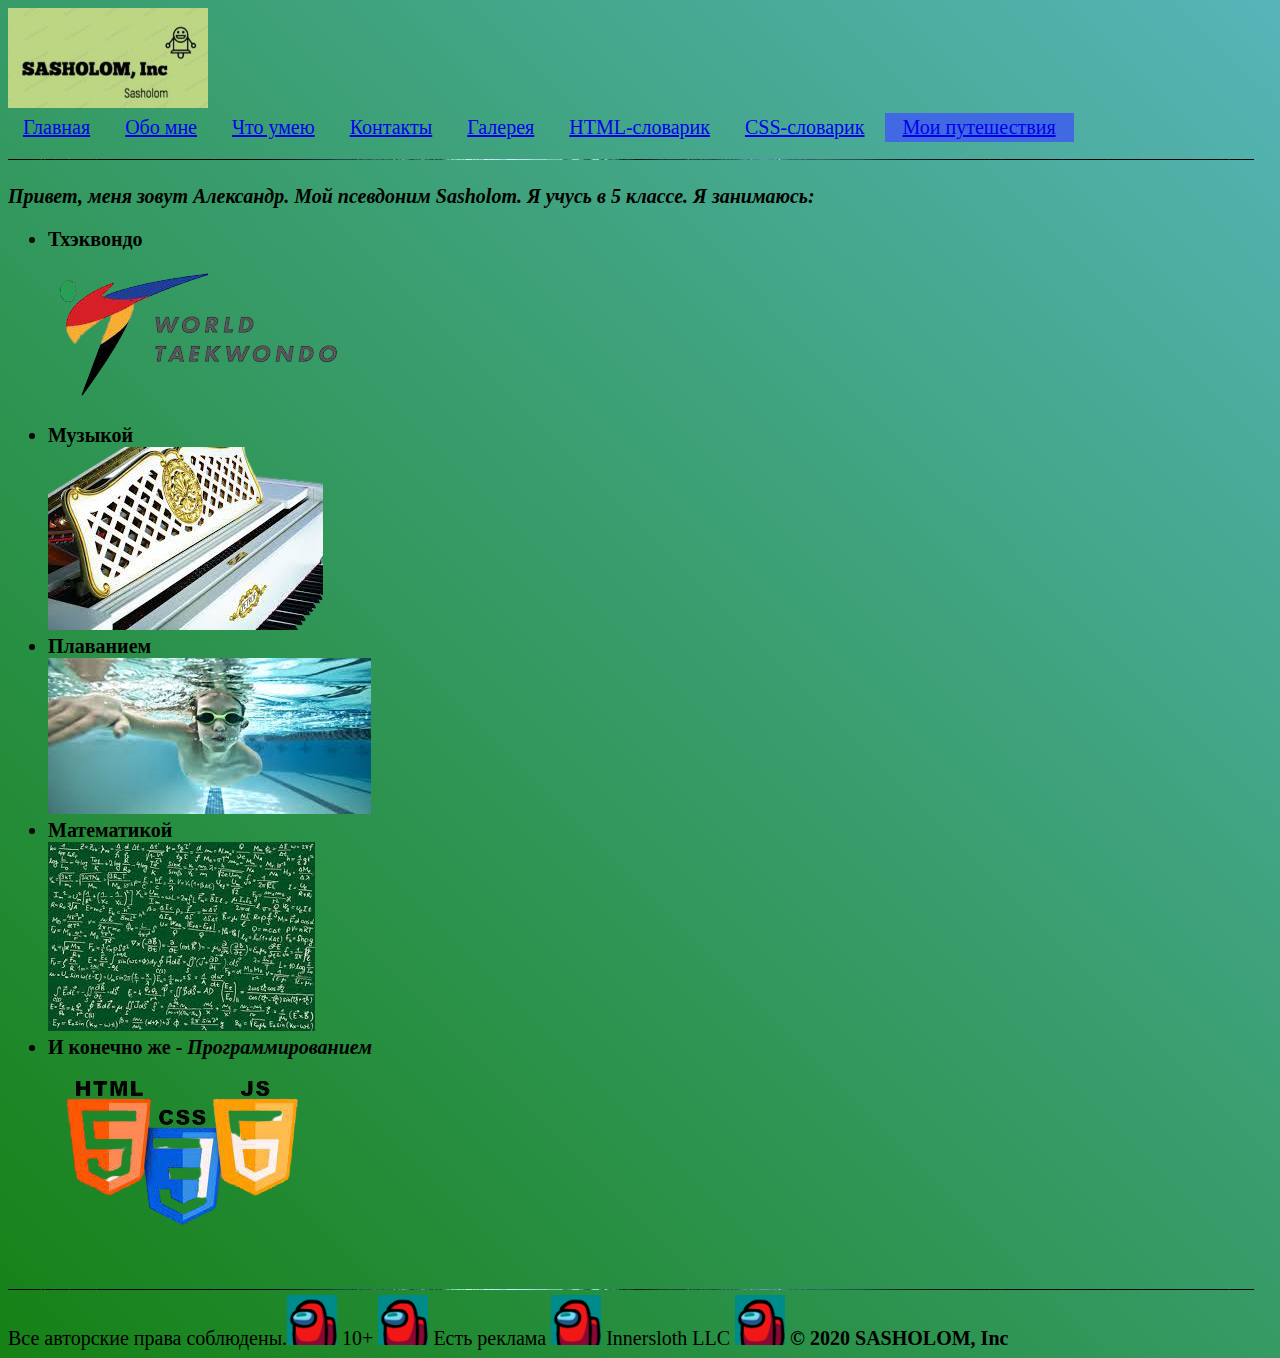
<file: About_me.html>
<!DOCTYPE html>
<html>
    <head>
        <meta charset="utf-8">
        <link rel="stylesheet" href="style.css">  
    </head>
    <body class="ssd">
        <header>
            <div class="logo">
                <img src="normlogo" width="200" height="100">
            </div>
            <div class="menu">
                <div class="a"><a href="index.html">Главная</a></div>
                <div class="s" ><a href="About_me.html">Обо мне</a></div>
                <div class="d" ><a href="My_skills.html">Что умею</a></div>
                <div class="f" ><a href="Сontaсts.html">Контакты</a></div>
                <div class="g" ><a href="galery.html">Галерея</a></div>
                <div class="h" ><a href="dictionary_HTML.html">HTML-словарик</a></div>
                <div class="j" ><a href="dictionary_CSS.html">CSS-словарик</a></div>
                <div class="k" ><a href="puteshestviya.html">Мои путешествия</a></div>
            </div>
        </header>
        <img src="Линии.jpg" width="1246" height="1">
        <main>
        <p><i><b>Привет, меня зовут Александр. Мой псевдоним Sasholom. Я учусь в 5 классе. Я занимаюсь:</b></i><ul>
            <b><li>Тхэквондо</li>
                <img src="норм ткд 2.png" alt="Картинка Тхэквондо">
                <li>Музыкой</li>
                <img src="норм пианино 2.png" alt="Картинка Пианино">
                <li>Плаванием</li>
                <img src="Плавание.jpeg" alt="Картинка Плавание">
                <li>Математикой</li>
                <img src="Математика.jpeg" alt="Картинка Математика">
                <li>И конечно же - <i>Программированием</i></li>
                <img src="норм проги 2.png" alt="Картинка Программирование"></b>
        </ul></p></main>
        <img src="Линии.jpg" width="1246" height="1">
        <footer><span>
            Все авторские права соблюдены.<a href="https://play.google.com/store/apps/details?id=com.innersloth.spacemafia"><img src="test-removebg-preview (2).png" alt="Фото обложки игры" width="50" height="50"></a>   10+  <a href="https://play.google.com/store/apps/details?id=com.innersloth.spacemafia"><img src="test-removebg-preview (2).png" alt="Фото обложки игры" width="50" height="50"></a> Есть реклама  <a href="https://play.google.com/store/apps/details?id=com.innersloth.spacemafia"><img src="test-removebg-preview (2).png" alt="Фото обложки игры" width="50" height="50"></a> Innersloth LLC
            <a href="https://play.google.com/store/apps/details?id=com.innersloth.spacemafia"><img src="test-removebg-preview (2).png" alt="Фото обложки игры" width="50" height="50"></a>
            <b class="ewr">© 2020 SASHOLOM, Inc</b>
        </span></footer>
</html>
</file>
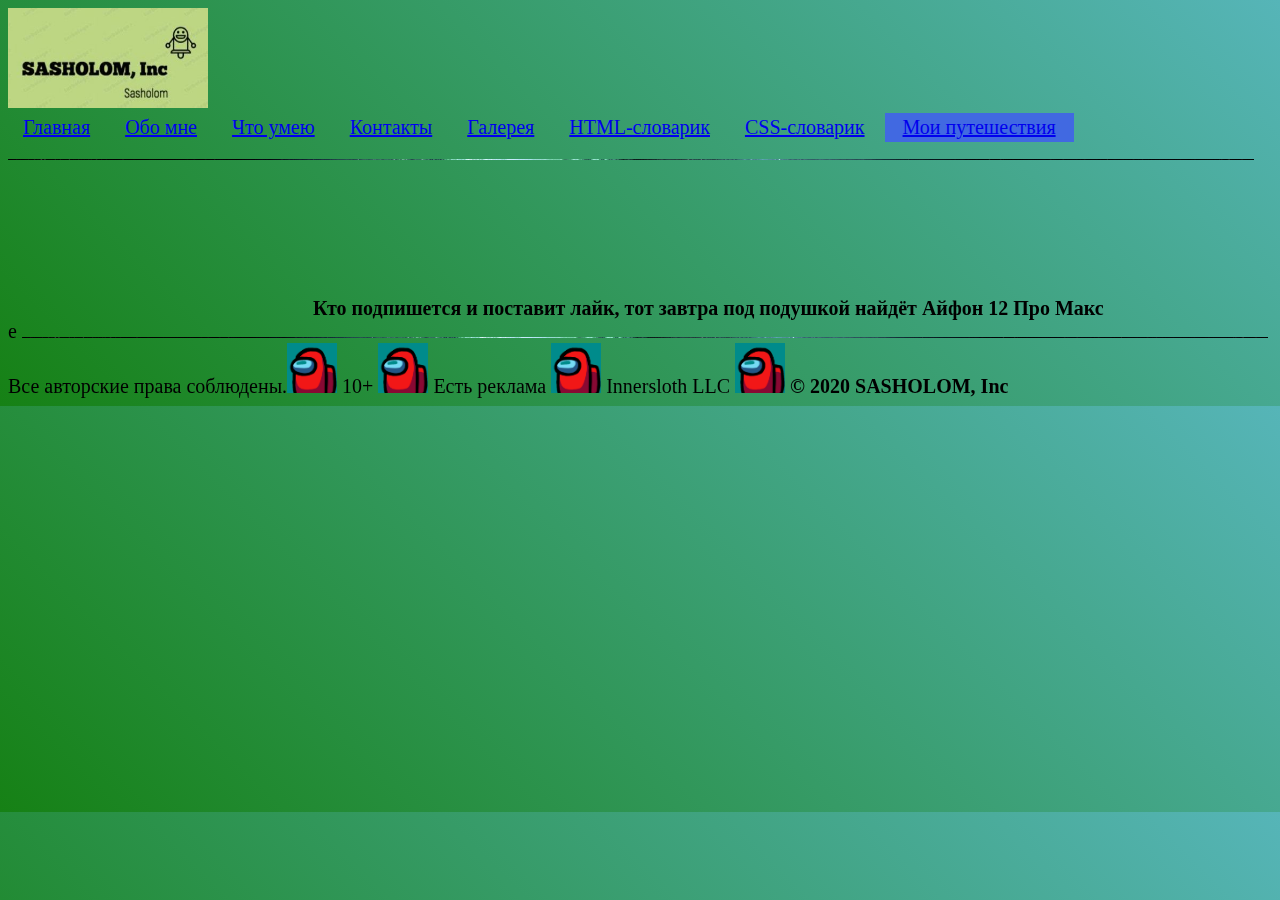
<file: dhcbd.html>
<!DOCTYPE html>
<html>
    <meta charset="utf-8">
        <link rel="stylesheet" href="style.css">  
    <body>
        <header>
            <div class="logo">
                <img src="normlogo" width="200" height="100">
            </div>
            <div class="menu">
                <div class="a"><a href="index.html">Главная</a></div>
                <div class="s" ><a href="About_me.html">Обо мне</a></div>
                <div class="d" ><a href="My_skills.html">Что умею</a></div>
                <div class="f" ><a href="Сontaсts.html">Контакты</a></div>
                <div class="g" ><a href="galery.html">Галерея</a></div>
                <div class="h" ><a href="dictionary_HTML.html">HTML-словарик</a></div>
                <div class="j" ><a href="dictionary_CSS.html">CSS-словарик</a></div>
                <div class="k" ><a href="puteshestviya.html">Мои путешествия</a></div>
            </div>
        </header>
        <img src="Линии.jpg" width="1246" height="1">
        <main>
            <iframe width="300" height="150" src="https://www.youtube.com/embed/MCkVxOq34VU" frameborder="0" allow="accelerometer; autoplay; clipboard-write; encrypted-media; gyroscope; picture-in-picture" allowfullscreen></iframe>
        <b>Кто подпишется и поставит лайк, тот завтра под подушкой найдёт Айфон 12 Про Макс</b>
        </main>e
        <img src="Линии.jpg" width="1246" height="1">
        <footer><span>
            Все авторские права соблюдены.<a href="https://play.google.com/store/apps/details?id=com.innersloth.spacemafia"><img src="test-removebg-preview (2).png" alt="Фото обложки игры" width="50" height="50"></a>   10+  <a href="https://play.google.com/store/apps/details?id=com.innersloth.spacemafia"><img src="test-removebg-preview (2).png" alt="Фото обложки игры" width="50" height="50"></a> Есть реклама  <a href="https://play.google.com/store/apps/details?id=com.innersloth.spacemafia"><img src="test-removebg-preview (2).png" alt="Фото обложки игры" width="50" height="50"></a> Innersloth LLC
            <a href="https://play.google.com/store/apps/details?id=com.innersloth.spacemafia"><img src="test-removebg-preview (2).png" alt="Фото обложки игры" width="50" height="50"></a>
            <b class="ewr">© 2020 SASHOLOM, Inc</b>
        </span></footer>
    </body>
</html>
</file>
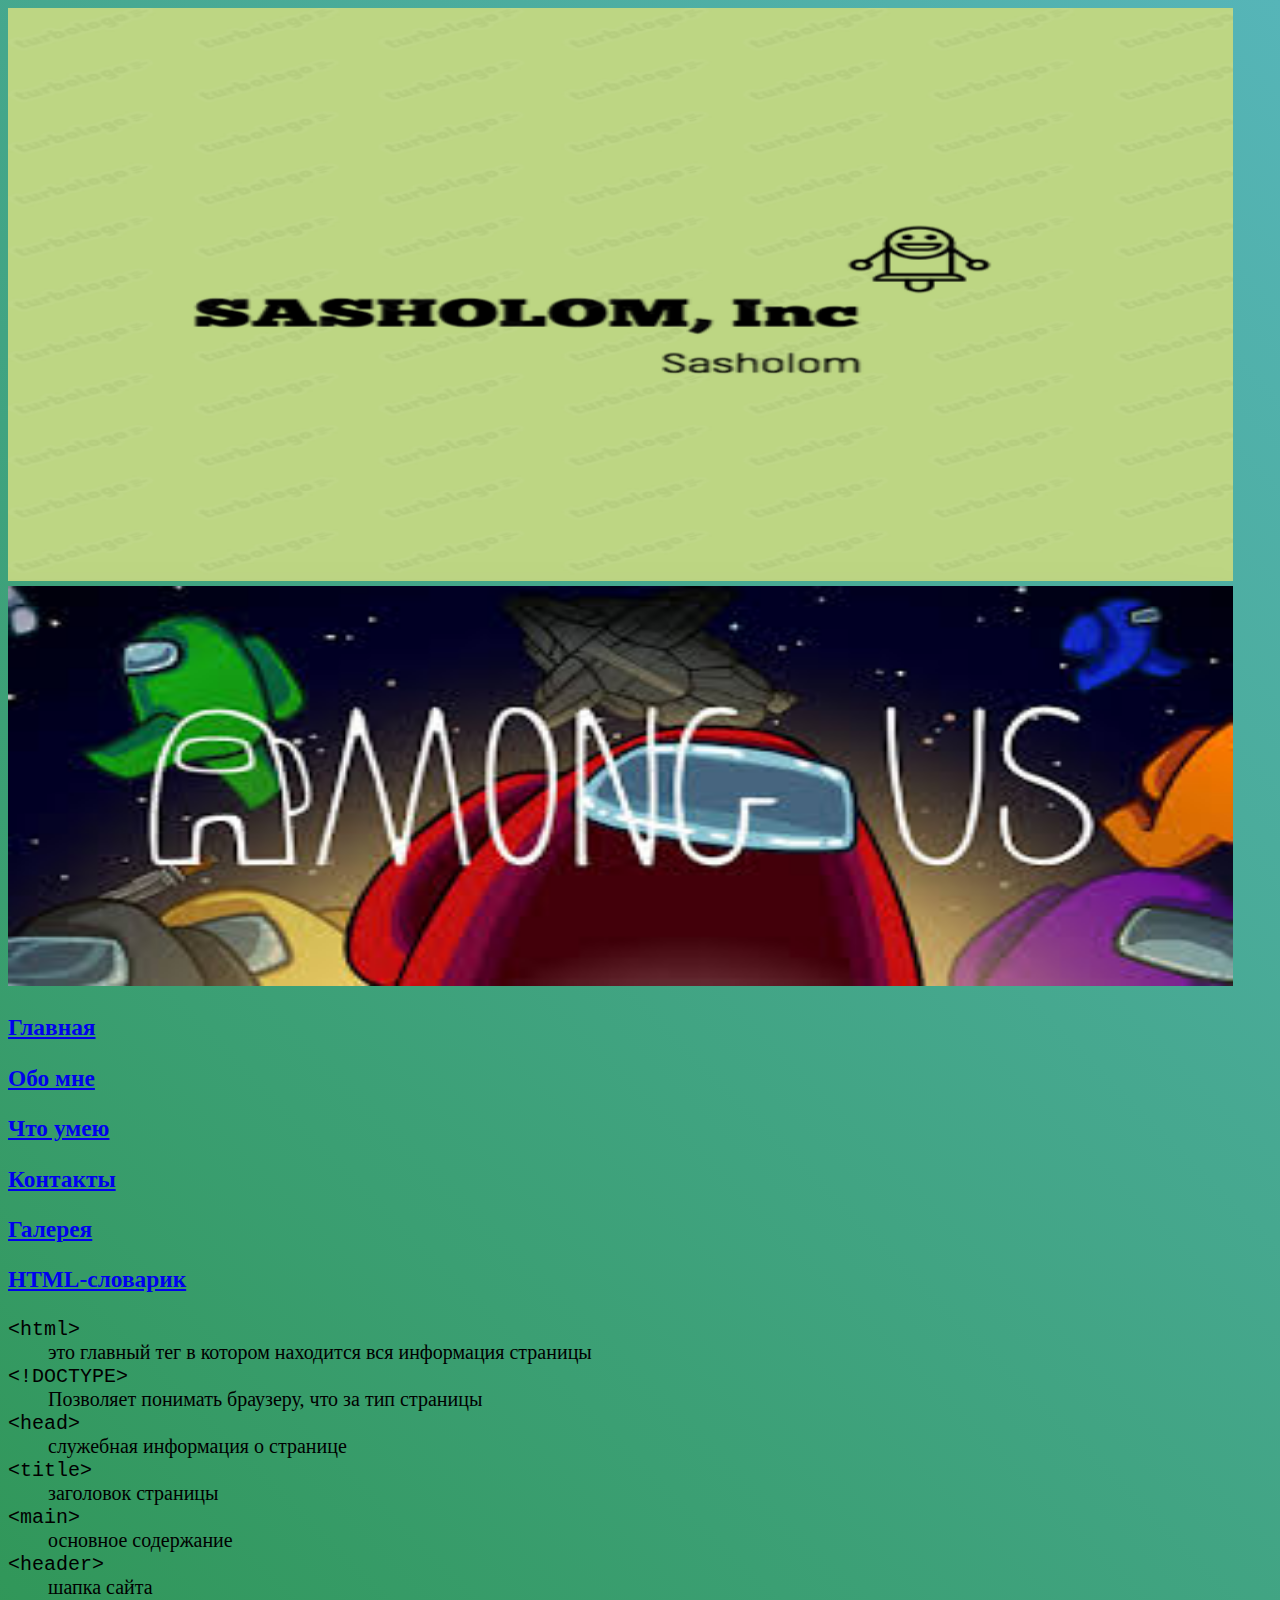
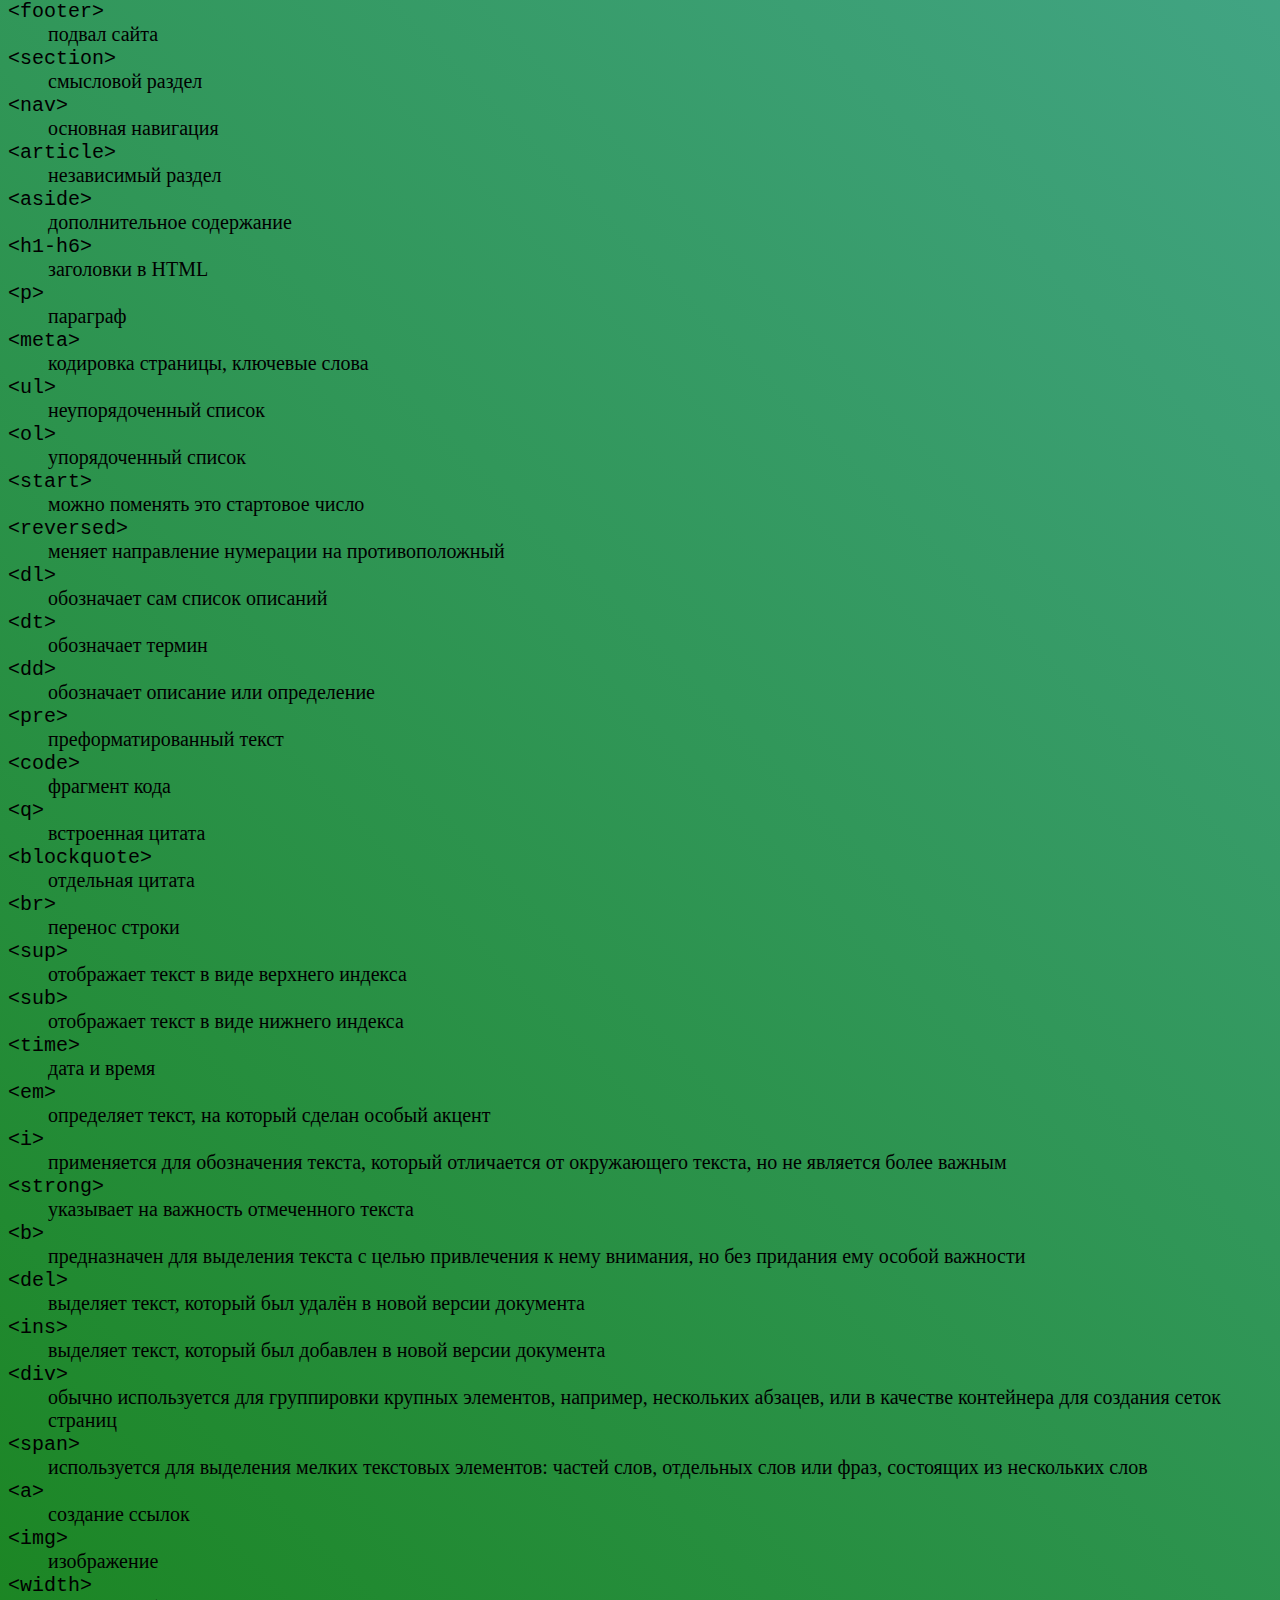
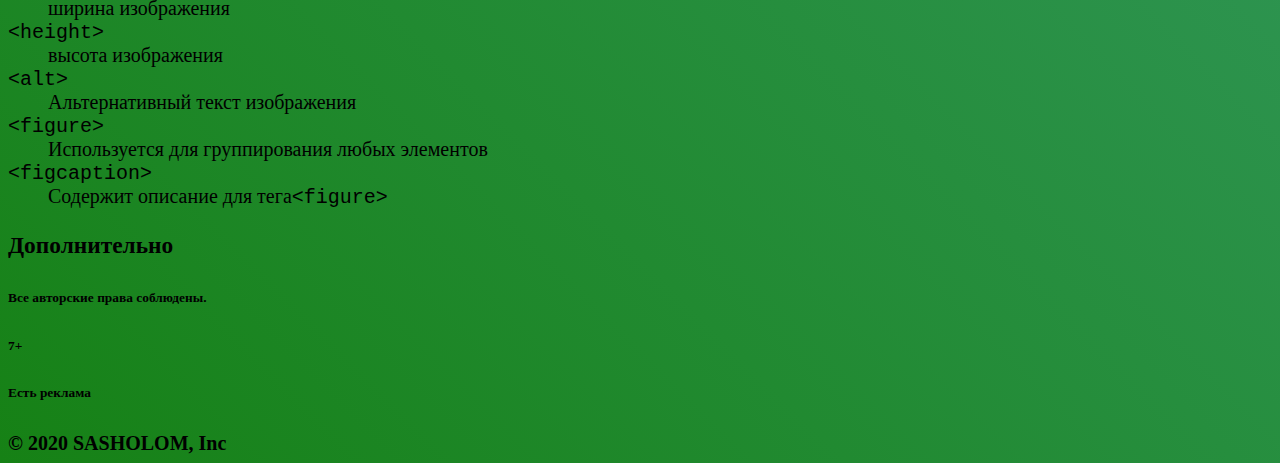
<file: dictionary.html>
<!DOCTYPE html>
    <head>
        <img src="Снимок экрана 2020-11-01 в 16.57.04.png" width="1225" height="573">
        <meta charset="utf-8">
    <title>HTML-словарик</title>
    <link rel="stylesheet" href="style.css">
    </head>
    <body>
        <header>
            <a href="https://youtu.be/YJhlm2aTS0M"><img src="Начало.jpeg" alt="Начало" width="1225" height="400"></a>
            <a href="index.html"><h3>Главная</h3></a>
            <h3><a href=" About_me.html">Обо мне</a></h3>
            <h3><a href="My_skills.html">Что умею</a></h3>
            <h3><a href="Сontaсts.html">Контакты</a></h3>
            <h3><a href="galery.html">Галерея</a></h3>
            <h3><a href="dictionary.html">HTML-словарик</a></h3>
        </header>
        <dl>
            <dt><code>&lt;html&gt;</code></dt>
            <dd>это главный тег в котором находится вся информация страницы</dd>
            <dt><code>&lt;!DOCTYPE&gt;</code></dt>
            <dd>Позволяет понимать браузеру, что за тип страницы</dd>
            <dt><code>&lt;head&gt;</code></dt>
            <dd>служебная информация о странице</dd>
            <dt><code>&lt;title&gt;</code></dt>
            <dd>заголовок страницы</dd>
            <dt><code>&lt;main&gt;</code></dt>
            <dd>основное содержание</dd>
            <dt><code>&lt;header&gt;</code></dt>
            <dd>шапка сайта</dd>
            <dt><code>&lt;footer&gt;</code></dt>
            <dd>подвал сайта</dd>
            <dt><code>&lt;section&gt;</code></dt>
            <dd>смысловой раздел</dd>
            <dt><code>&lt;nav&gt;</code></dt>
            <dd>основная навигация</dd>
            <dt><code>&lt;article&gt;</code></dt>
            <dd>независимый раздел</dd>
            <dt><code>&lt;aside&gt;</code></dt>
            <dd>дополнительное содержание</dd>
            <dt><code>&lt;h1-h6&gt;</code></dt>
            <dd>заголовки в HTML</dd>
            <dt><code>&lt;p&gt;</code></dt>
            <dd>параграф</dd>
            <dt><code>&lt;meta&gt;</code></dt>
            <dd>кодировка страницы, ключевые слова</dd>
            <dt><code>&lt;ul&gt;</code></dt>
            <dd>неупорядоченный список</dd>
            <dt><code>&lt;ol&gt;</code></dt>
            <dd>упорядоченный список</dd>
            <dt><code>&lt;start&gt;</code></dt>
            <dd>можно поменять это стартовое число</dd>
            <dt><code>&lt;reversed&gt;</code></dt>
            <dd>меняет направление нумерации на противоположный</dd>
            <dt><code>&lt;dl&gt;</code></dt>
            <dd>обозначает сам список описаний</dd>
            <dt><code>&lt;dt&gt;</code></dt>
            <dd>обозначает термин</dd>
            <dt><code>&lt;dd&gt;</code></dt>
            <dd>обозначает описание или определение</dd>
            <dt><code>&lt;pre&gt;</code></dt>
            <dd>преформатированный текст</dd>
            <dt><code>&lt;code&gt;</code></dt>
            <dd>фрагмент кода</dd>
            <dt><code>&lt;q&gt;</code></dt>
            <dd>встроенная цитата</dd>
            <dt><code>&lt;blockquote&gt;</code></dt>
            <dd>отдельная цитата</dd>
            <dt><code>&lt;br&gt;</code></dt>
            <dd>перенос строки</dd>
            <dt><code>&lt;sup&gt;</code></dt>
            <dd>отображает текст в виде верхнего индекса</dd>
            <dt><code>&lt;sub&gt;</code></dt>
            <dd>отображает текст в виде нижнего индекса</dd>
            <dt><code>&lt;time&gt;</code></dt>
            <dd>дата и время</dd>
            <dt><code>&lt;em&gt;</code></dt>
            <dd>определяет текст, на который сделан особый акцент</dd>
            <dt><code>&lt;i&gt;</code></dt>
            <dd>применяется для обозначения текста, который отличается от окружающего текста, но не является более важным</dd>
            <dt><code>&lt;strong&gt;</code></dt>
            <dd>указывает на важность отмеченного текста</dd>
            <dt><code>&lt;b&gt;</code></dt>
            <dd>предназначен для выделения текста с целью привлечения к нему внимания, но без придания ему особой важности</dd>
            <dt><code>&lt;del&gt;</code></dt>
            <dd>выделяет текст, который был удалён в новой версии документа</dd>
            <dt><code>&lt;ins&gt;</code></dt>
            <dd>выделяет текст, который был добавлен в новой версии документа</dd>
            <dt><code>&lt;div&gt;</code></dt>
            <dd>обычно используется для группировки крупных элементов, например, нескольких абзацев, или в качестве контейнера для создания сеток страниц</dd>
            <dt><code>&lt;span&gt;</code></dt>
            <dd>используется для выделения мелких текстовых элементов: частей слов, отдельных слов или фраз, состоящих из нескольких слов</dd>
            <dt><code>&lt;a&gt;</code></dt>
            <dd>создание ссылок</dd>
            <dt><code>&lt;img&gt;</code></dt>
            <dd>изображение</dd>
            <dt><code>&lt;width&gt;</code></dt>
            <dd>ширина изображения</dd>
            <dt><code>&lt;height&gt;</code></dt>
            <dd>высота изображения</dd>
            <dt><code>&lt;alt&gt;</code></dt>
            <dd>Альтернативный текст изображения</dd>
            <dt><code>&lt;figure&gt;</code></dt>
            <dd>Используется для группирования любых элементов</dd>
            <dt><code>&lt;figcaption&gt;</code></dt>
            <dd>Содержит описание для тега<code>&lt;figure&gt;</code></dd>


            
        </dl>
        <footer>
            <h3>Дополнительно</h3>
            <h6>Все авторские права соблюдены.</h6>
            <h6>7+</h6>
            <h6>Есть реклама</h6>
            <b>© 2020 SASHOLOM, Inc</b>
        </footer>
    </body>
</file>
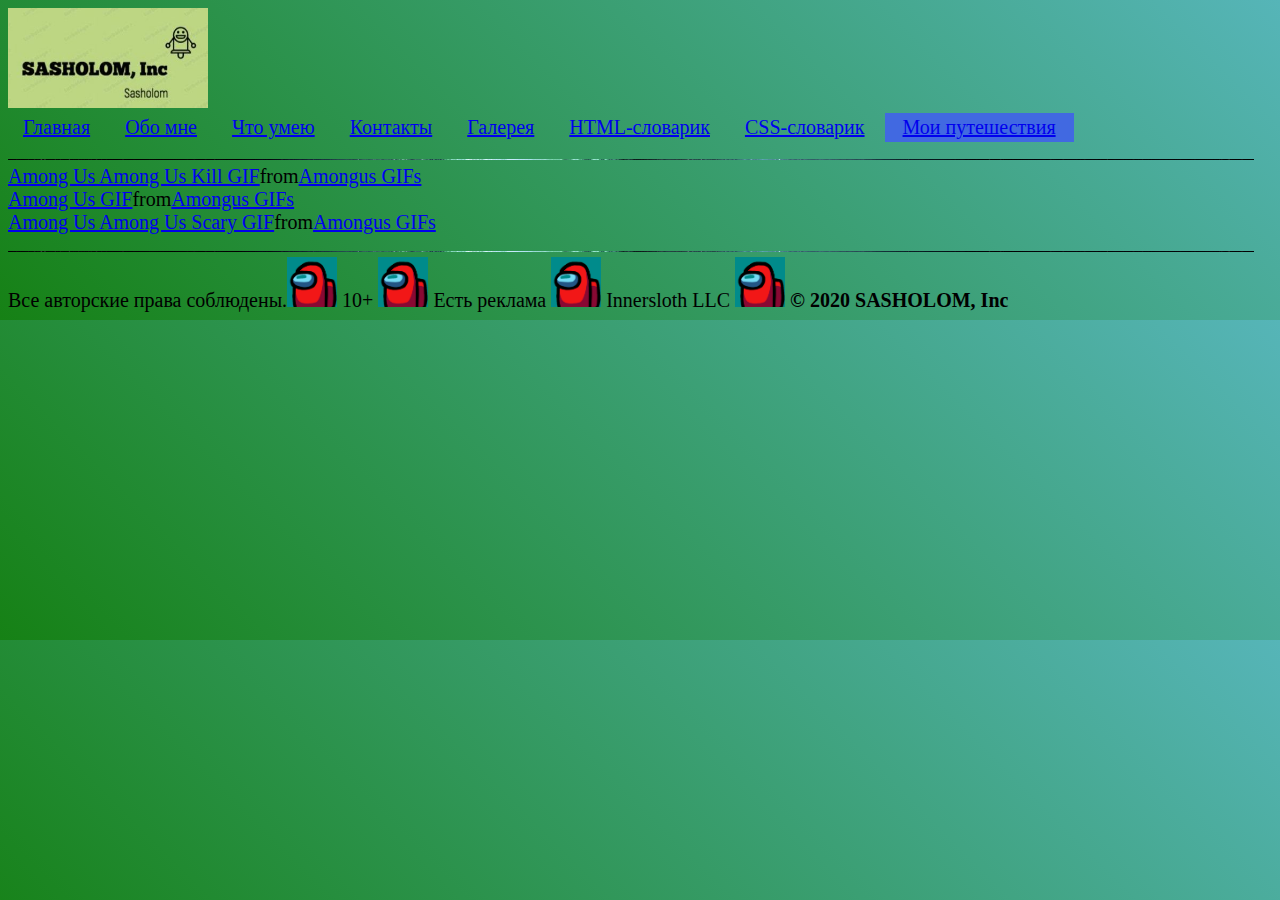
<file: galery.html>
<!DOCTYPE html>
<html>
    <meta charset="utf-8">
        <link rel="stylesheet" href="style.css">  
    <body>
        <header>
            <div class="logo">
                <img src="normlogo" width="200" height="100">
            </div>
            <div class="menu">
                <div class="a"><a href="index.html">Главная</a></div>
                <div class="s" ><a href="About_me.html">Обо мне</a></div>
                <div class="d" ><a href="My_skills.html">Что умею</a></div>
                <div class="f" ><a href="Сontaсts.html">Контакты</a></div>
                <div class="g" ><a href="galery.html">Галерея</a></div>
                <div class="h" ><a href="dictionary_HTML.html">HTML-словарик</a></div>
                <div class="j" ><a href="dictionary_CSS.html">CSS-словарик</a></div>
                <div class="k" ><a href="puteshestviya.html">Мои путешествия</a></div>
            </div>
        </header>
        <img src="Линии.jpg" width="1246" height="1">
        <main>
        <div class="tenor-gif-embed" data-postid="18546011" data-share-method="host" data-width="25%" data-aspect-ratio="1.7785714285714287"><a href="https://tenor.com/view/among-us-among-us-kill-gif-18546011">Among Us Among Us Kill GIF</a> from <a href="https://tenor.com/search/amongus-gifs">Amongus GIFs</a></div><script type="text/javascript" async src="https://tenor.com/embed.js" alt="Гифка Among Us"></script><br>
        <div class="tenor-gif-embed" data-postid="18568799" data-share-method="host" data-width="25%" data-aspect-ratio="0.7991967871485944"><a href="https://tenor.com/view/among-us-gif-18568799">Among Us GIF</a> from <a href="https://tenor.com/search/amongus-gifs">Amongus GIFs</a></div><script type="text/javascript" async src="https://tenor.com/embed.js" alt="Гифка Among Us"></script><br>
        <div class="tenor-gif-embed" data-postid="18542911" data-share-method="host" data-width="25%" data-aspect-ratio="0.5622489959839357"><a href="https://tenor.com/view/among-us-among-us-scary-eldritch-horror-horror-loop-gif-18542911">Among Us Among Us Scary GIF</a> from <a href="https://tenor.com/search/amongus-gifs">Amongus GIFs</a></div><script type="text/javascript" async src="https://tenor.com/embed.js" alt="Гифка Among Us"></script><br>
        </main>
        <img src="Линии.jpg" width="1246" height="1">
        <footer><span>
            Все авторские права соблюдены.<a href="https://play.google.com/store/apps/details?id=com.innersloth.spacemafia"><img src="test-removebg-preview (2).png" alt="Фото обложки игры" width="50" height="50"></a>   10+  <a href="https://play.google.com/store/apps/details?id=com.innersloth.spacemafia"><img src="test-removebg-preview (2).png" alt="Фото обложки игры" width="50" height="50"></a> Есть реклама  <a href="https://play.google.com/store/apps/details?id=com.innersloth.spacemafia"><img src="test-removebg-preview (2).png" alt="Фото обложки игры" width="50" height="50"></a> Innersloth LLC
            <a href="https://play.google.com/store/apps/details?id=com.innersloth.spacemafia"><img src="test-removebg-preview (2).png" alt="Фото обложки игры" width="50" height="50"></a>
            <b class="ewr">© 2020 SASHOLOM, Inc</b>
        </span></footer>
    </body>
</html>
</file>
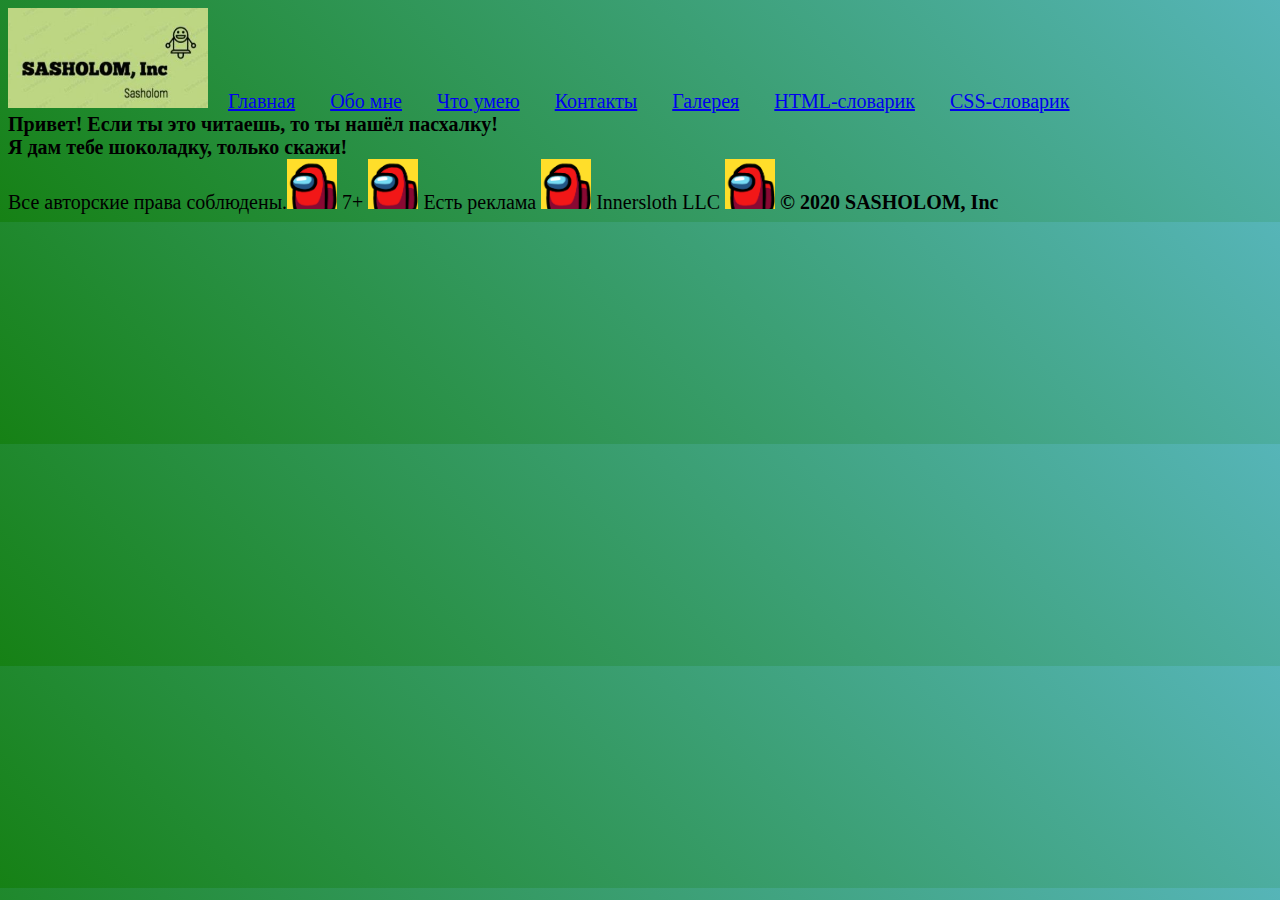
<file: pashalk.html>
<!DOCTYPE html>
<meta charset="utf-8">
<link rel="stylesheet" href="style.css">     
<body>
    <header>
        <div class="logo">
            <img src="normlogo" width="200" height="100">
        </div>
        <div class="menu">
            <div class="a"><a href="index.html">Главная</a></div>
            <div class="s" ><a href="About_me.html">Обо мне</a></div>
            <div class="d" ><a href="My_skills.html">Что умею</a></div>
            <div class="f" ><a href="Сontaсts.html">Контакты</a></div>
            <div class="g" ><a href="galery.html">Галерея</a></div>
            <div class="h" ><a href="dictionary_HTML.html">HTML-словарик</a></div>
            <div class="j" ><a href="dictionary_CSS.html">CSS-словарик</a></div>
        </div>
    </header>
    <main>
        <b class="fgh">
            Привет! Если ты это читаешь, то ты нашёл пасхалку!<br>
            Я дам тебе шоколадку, только скажи!
        </b>
    </main>
    <footer><span>
        Все авторские права соблюдены.<a href="https://play.google.com/store/apps/details?id=com.innersloth.spacemafia"><img src="test.png" alt="Фото обложки игры" width="50" height="50"></a>   7+  <a href="https://play.google.com/store/apps/details?id=com.innersloth.spacemafia"><img src="test.png" alt="Фото обложки игры" width="50" height="50"></a> Есть реклама  <a href="https://play.google.com/store/apps/details?id=com.innersloth.spacemafia"><img src="test.png" alt="Фото обложки игры" width="50" height="50"></a> Innersloth LLC
        <a href="https://play.google.com/store/apps/details?id=com.innersloth.spacemafia"><img src="test.png" alt="Фото обложки игры" width="50" height="50"></a>
        <b class="ewr">© 2020 SASHOLOM, Inc</b>
        
    </span></footer>
</body>
</html>
</file>
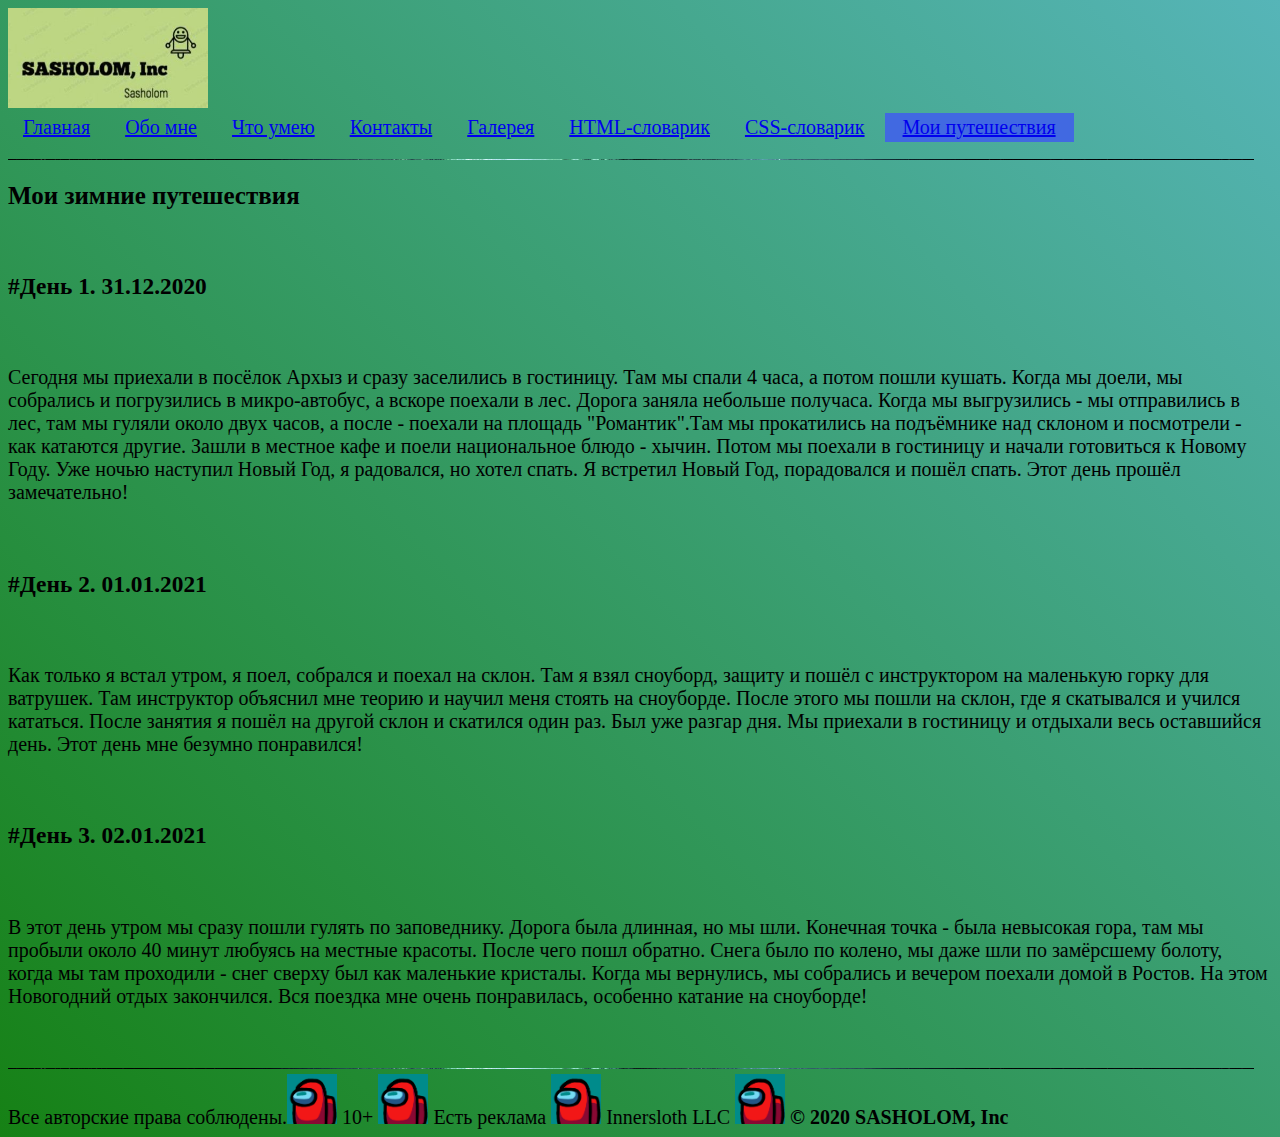
<file: puteshestviya.html>
<!DOCTYPE html>
<meta charset="utf-8">
<link rel="stylesheet" href="style.css">     
<body class="sss">
    <header>
        <div class="logo">
            <img src="normlogo" width="200" height="100">
        </div>
        <div class="menu">
            <div class="a"><a href="index.html">Главная</a></div>
            <div class="s" ><a href="About_me.html">Обо мне</a></div>
            <div class="d" ><a href="My_skills.html">Что умею</a></div>
            <div class="f" ><a href="Сontaсts.html">Контакты</a></div>
            <div class="g" ><a href="galery.html">Галерея</a></div>
            <div class="h" ><a href="dictionary_HTML.html">HTML-словарик</a></div>
            <div class="j" ><a href="dictionary_CSS.html">CSS-словарик</a></div>
            <div class="k" ><a href="puteshestviya.html">Мои путешествия</a></div>
        </div>
    </header>
    <img src="Линии.jpg" width="1246" height="1">
    <main>
       <h1>Мои зимние путешествия</h1><br>
        <h3>#День 1. 31.12.2020</h3><br>
        <p>
            Сегодня мы приехали в посёлок Архыз и сразу заселились в гостиницу. Там мы спали 4 часа, а потом пошли кушать. Когда мы доели, мы собрались и погрузились в микро-автобус, а вскоре поехали в лес. Дорога заняла небольше получаса. Когда мы выгрузились - мы отправились в лес, там мы гуляли около двух часов, а после - поехали на площадь "Романтик".Там мы прокатились на подъёмнике над склоном и посмотрели - как катаются другие. Зашли в местное кафе и поели национальное блюдо - хычин. Потом мы поехали в гостиницу и начали готовиться к Новому Году. Уже ночью наступил Новый Год, я радовался, но хотел спать. Я встретил Новый Год, порадовался и пошёл спать. Этот день прошёл замечательно!
        </p><br>
        <h3>#День 2. 01.01.2021</h3><br>
        <p>
            Как только я встал утром, я поел, собрался и поехал на склон. Там я взял сноуборд, защиту и пошёл с инструктором на маленькую горку для ватрушек. Там инструктор объяснил мне теорию и научил меня стоять на сноуборде. После этого мы пошли на склон, где я скатывался и учился кататься. После занятия я пошёл на другой склон и скатился один раз. Был уже разгар дня. Мы приехали в гостиницу и отдыхали весь оставшийся день. Этот день мне безумно понравился!
        </p><br>
        <h3>#День 3. 02.01.2021</h3><br>
        <p>
            В этот день утром мы сразу пошли гулять по заповеднику. Дорога была длинная, но мы шли. Конечная точка - была невысокая гора, там мы пробыли около 40 минут любуясь на местные красоты. После чего пошл обратно. Снега было по колено, мы даже шли по замёрсшему болоту, когда мы там проходили - снег сверху был как маленькие кристалы. Когда мы вернулись, мы собрались и вечером поехали домой в Ростов. На этом Новогодний отдых закончился. Вся поездка мне очень понравилась, особенно катание на сноуборде! 
        </p><br>
    </main>
    <img src="Линии.jpg" width="1246" height="1">
    <footer><span>
        Все авторские права соблюдены.<a href="https://play.google.com/store/apps/details?id=com.innersloth.spacemafia"><img src="test-removebg-preview (2).png" alt="Фото обложки игры" width="50" height="50"></a>   10+  <a href="https://play.google.com/store/apps/details?id=com.innersloth.spacemafia"><img src="test-removebg-preview (2).png" alt="Фото обложки игры" width="50" height="50"></a> Есть реклама  <a href="https://play.google.com/store/apps/details?id=com.innersloth.spacemafia"><img src="test-removebg-preview (2).png" alt="Фото обложки игры" width="50" height="50"></a> Innersloth LLC
        <a href="https://play.google.com/store/apps/details?id=com.innersloth.spacemafia"><img src="test-removebg-preview (2).png" alt="Фото обложки игры" width="50" height="50"></a>
        <b class="ewr">© 2020 SASHOLOM, Inc</b>
    </span></footer>
</body>
</html>
</file>
<file: style.css>
.ssа{
    padding-left: 15px;
    padding-right: 15px;
    border: #4169E1 solid 3px;
    background: -webkit-linear-gradient(45deg, rgb(22, 129, 21), rgb(86, 181, 184));
    background: -moz-linear-gradient(45deg, rgb(22, 129, 21), rgb(86, 181, 184));
    background: linear-gradient(45deg, rgb(22, 129, 21), rgb(86, 181, 184));
    color: black;
    display: inline-flex;
}
.time{
    margin-left: 350px;
    border: #4169E1;
    background: rgb(22, 129, 21);
}




html{
    background: -webkit-linear-gradient(45deg, rgb(22, 129, 21), rgb(86, 181, 184));
    background: -moz-linear-gradient(45deg, rgb(22, 129, 21), rgb(86, 181, 184));
    background: linear-gradient(45deg, rgb(22, 129, 21), rgb(86, 181, 184));
}

body{
    font-size: 20px;
}

header{

}

footer{

}

h1{
    font-size: 25px;
}

.tenor-gif-embed{
    display: inline-flex;
}

.a{
    padding-left: 15px;
    padding-right: 15px;
    color: black;
    display: inline-flex;
}
.s{
    padding-left: 15px;
    padding-right: 15px;
    color: black;
    display: inline-flex;
}
.d{
    padding-left: 15px;
    padding-right: 15px;
    color: black;
    display: inline-flex;
}
.f{
    padding-left: 15px;
    padding-right: 15px;
    color: black;
    display: inline-flex; 
}
.g{
    padding-left: 15px;
    padding-right: 15px;
    color: black;
    display: inline-flex;
}
.h{
    padding-left: 15px;
    padding-right: 15px;
    color: black;
    display: inline-flex;
}

.j{
    padding-left: 15px;
    padding-right: 15px;
    color: black;
    display: inline-flex;
}

.k{
    padding-left: 15px;
    padding-right: 15px;
    border: #4169E1 solid 3px;
    background-color: #4169E1;
    color: black;
    display: inline-flex;
}

a:visited{
    color: black;
}

.ddfg:visited {
    color: rgb(0, 139, 139);
}

.logo{
display: inline-block;
}

.menu{
    display: inline-block;
    }
.ewr{
    text-align: center;
}
.erd{
    text-align: center;
    display: inline-flex;
}
.erd1{
    display: inline-flex;
}
.erd2{
    display: inline-flex;
    text-align: left;
}

.ery{
    text-align: center;
    display: inline-flex;
}
.ery1{
    display: inline-flex;
}
.ery2{
    display: inline-flex;
    text-align: left;
}

.eru{
    text-align: center;
    display: inline-flex;
}
.eru1{
    display: inline-flex;
}
.eru2{
    display: inline-flex;
    text-align: left;
}
.photo{
    margin-top: 5px;
}
</file>
